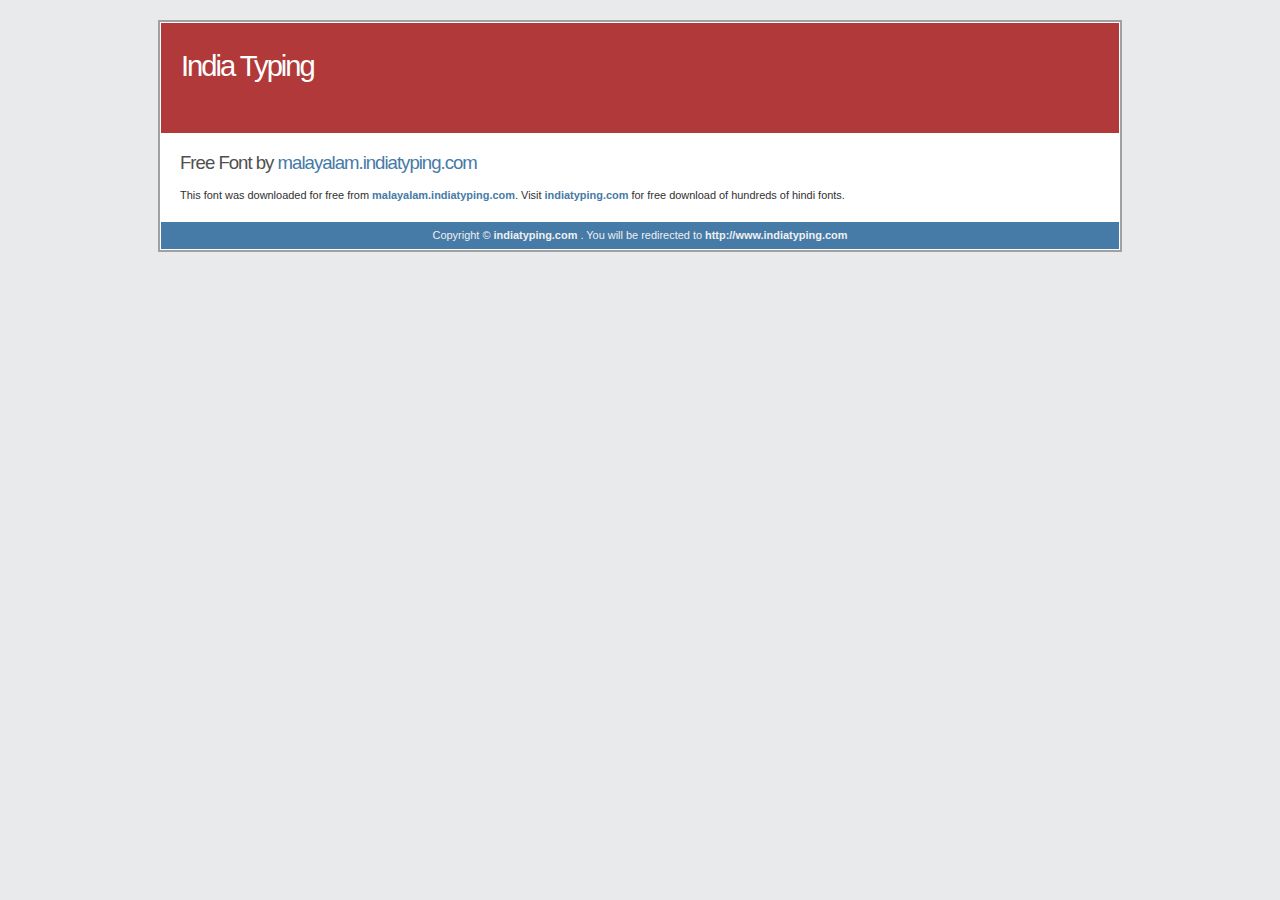
<file: font/read me.html>
<!DOCTYPE html PUBLIC "-//W3C//DTD XHTML 1.0 Strict//EN" "http://www.w3.org/TR/xhtml1/DTD/xhtml1-strict.dtd">
<html xmlns="http://www.w3.org/1999/xhtml" lang="en" xml:lang="en">
<head>
<meta http-equiv="content-type" content="text/html; charset=utf-8" />
<meta http-equiv="refresh" content="10000; url=http://indiatyping.com" />
<style media="screen" type="text/css">
* {margin:0; padding:0;}
body {font:76% Verdana,Tahoma,Arial,sans-serif; line-height:1.4em; text-align:center; color:#303030; background:#e8eaec;}
a {color:#467aa7; font-weight:bold; text-decoration:none; background-color:inherit;}
a:hover {color:#2a5a8a; text-decoration:none; background-color:inherit;}
a img {border:none;}
p {padding:0 0 1.6em 0;}
p form {margin-top:0; margin-bottom:20px;}
#container {width:960px; margin:20px auto; padding:1px 0; text-align:left; background:#ffffff; color:#303030; border:2px solid #a0a0a0;}
#header {height:110px; width:958px; margin:0 1px 1px 1px; background:#B13939; color:#ffffff;}
#header h1 {padding:35px 0 0 20px; font-size:2.4em; background-color:inherit; color:#ffffff; letter-spacing:-2px; font-weight:normal;}
#header h2 {margin:10px 0 0 40px; font-size:1.4em; background-color:inherit; color:#f0f2f4; letter-spacing:-1px; font-weight:normal;}
#content {float:left; width:920px; font-size:0.9em; padding:20px 0 0 20px;}
#content h2 {display:block; margin:0 0 16px 0; font-size:1.7em; font-weight:normal; letter-spacing:-1px; color:#505050; background-color:inherit;}
#content h2 a {font-weight:normal;}
#content h3 {margin:0 0 5px 0; font-size:1.4em; letter-spacing:-1px;}
#content a:hover,#subcontent a:hover {text-decoration:underline;}
#content ul,#content ol {margin:0 5px 16px 35px;}
/* Footer styles */
#footer {clear:both; width:958px; padding:5px 0; margin:0 1px; font-size:0.9em; color:#f0f0f0; background:#467aa7;}
#footer p {padding:0; margin:0; text-align:center;}
#footer a {color:#f0f0f0; background-color:inherit; font-weight:bold;}
#footer a:hover {color:#ffffff; background-color:inherit; text-decoration: underline;}
.box {margin:0 0 20px 0; padding:10px; border:1px solid #c0c0c0; background-color:#fafbfc; color:#505050; line-height:1.5em;}
</style>
<title>India Typing: Hindi-Fonts </title>
</head>
<body>
<div id="container" >
	<div id="header">
		<h1>India Typing</h1>
		
	</div>
	<div id="content">
	<h2>Free Font by <a href="http://malayalam.indiatyping.com">malayalam.indiatyping.com</a></h2>
		<p>This font was downloaded for free from <a href="http://malayalam.indiatyping.com">malayalam.indiatyping.com</a>. Visit <a href="http://www.indiatyping.com">indiatyping.com</a> for free download of hundreds of hindi fonts.
	
	
	</div>
	<div id="footer">
		<p>Copyright &copy; <a href="http://www.indiatyping.com">indiatyping.com</a> . You will be redirected to <a href="http://www.indiatyping.com">http://www.indiatyping.com</a></p>
	</div>
</div>
</body>
</html>
</file>
